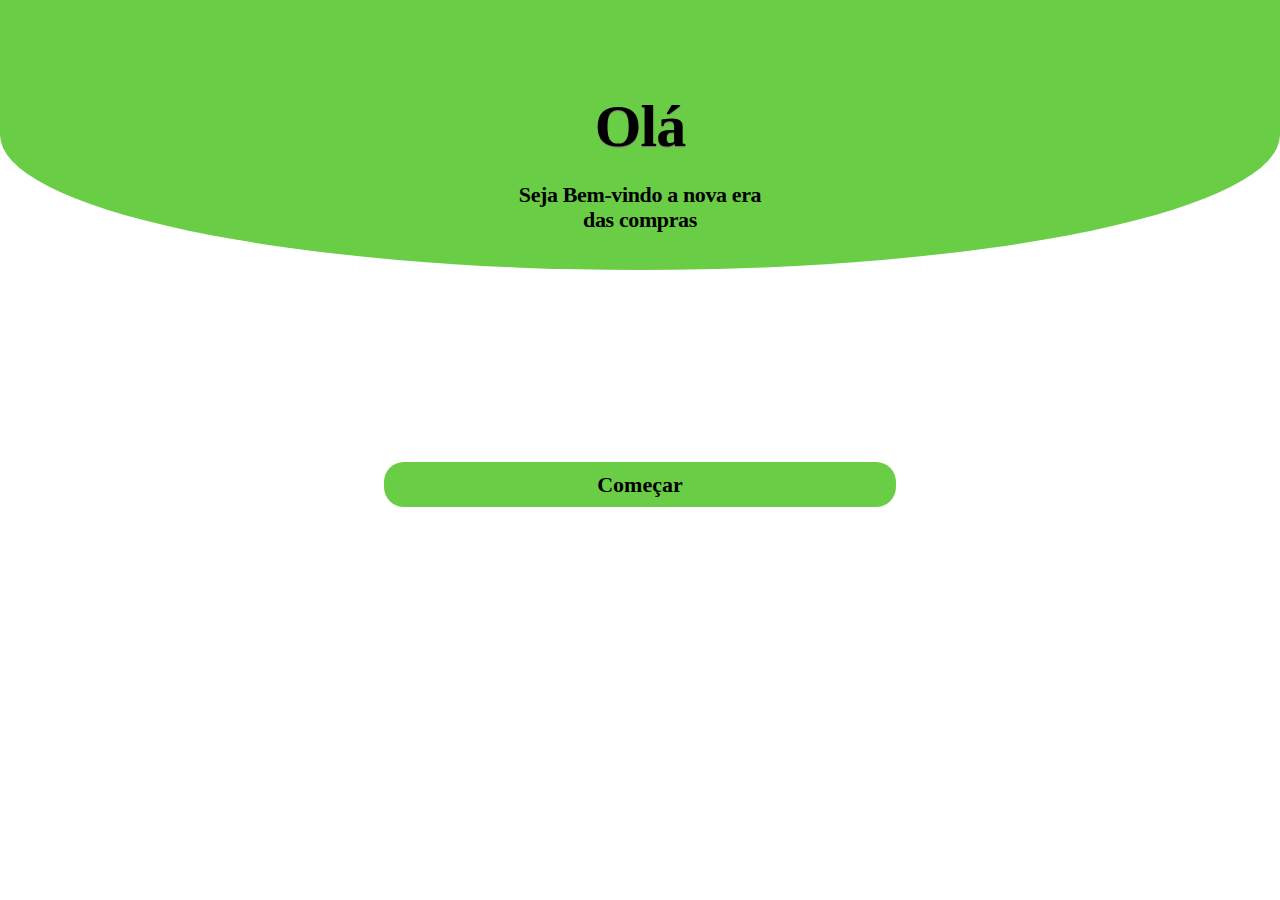
<file: src/Boas-vindas/boasvindas.html>
<!DOCTYPE html>
<html lang="en">
<head>
    <meta charset="UTF-8">
    <meta http-equiv="X-UA-Compatible" content="IE=edge">
    <meta name="viewport" content="width=device-width, initial-scale=1.0">
    <title>Boas Vindas</title>
 
    <link rel="stylesheet" href="boasvindas.css">
</head>
<body>
    <header>
        <div class="cor">
       
            <h1>Olá</h1>    
       
            <h2>Seja Bem-vindo a nova era</h2>
       
            <div class="spbk">
                <h2>das compras</h2>
            </div>
   
    </div>
    </header>
 
    <div class="btn">
        <a href="https://www.figma.com/">
            <button>
                <p>Começar</p>
            </button>
        </a>      
    </div>
</body>
</html>
</file>
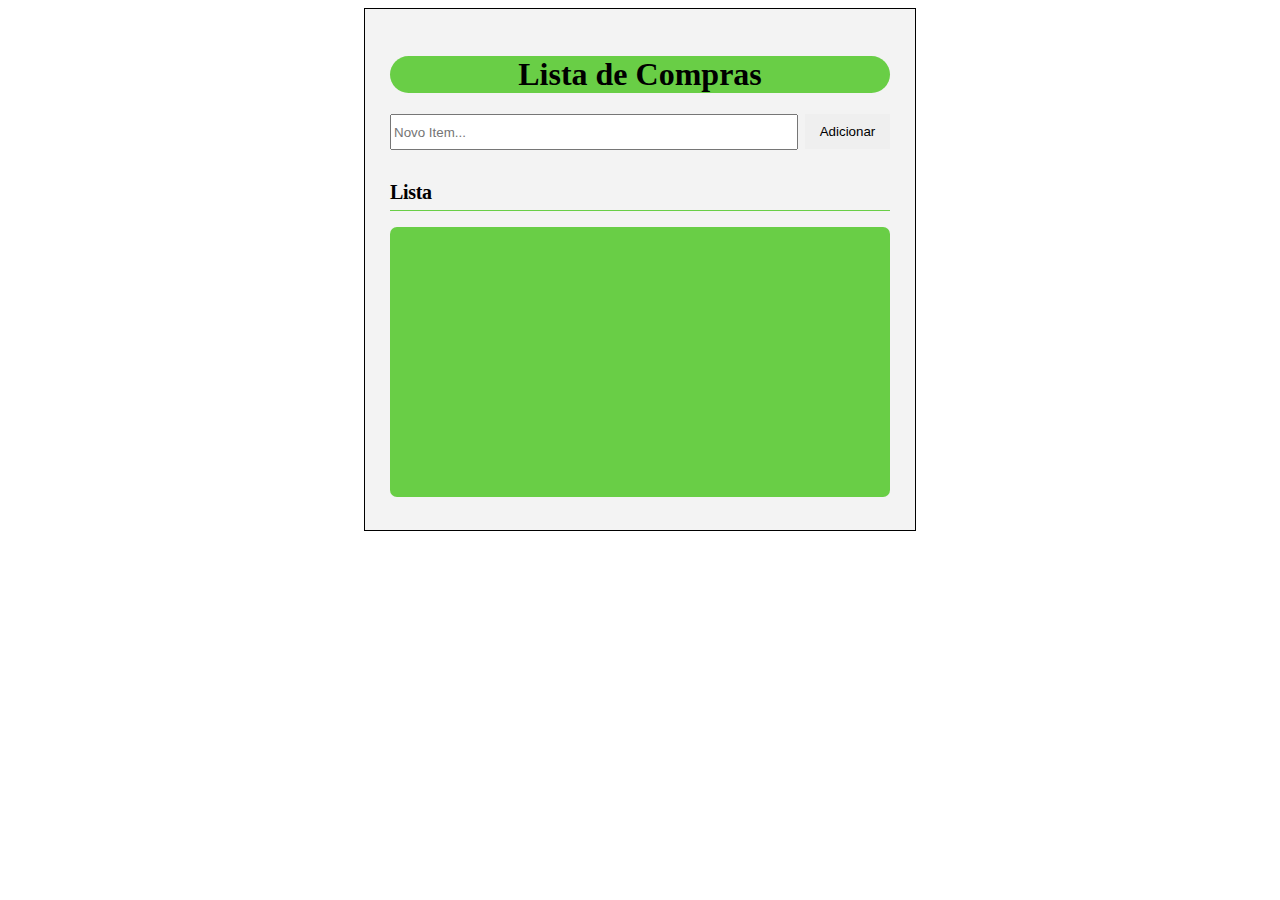
<file: src/Lista de Compras/lista.html>
<!DOCTYPE html>
<html lang="en">
<head>
    <meta charset="UTF-8">
    <meta http-equiv="X-UA-Compatible" content="IE=edge">
    <meta name="viewport" content="width=device-width, initial-scale=1.0">
    <title>To-DO List DevFreaksBr</title>
 
    <style type="text/css">
        .content{
            max-width: 500px;
            max-height: 600px;
            margin: auto;
            background: #f3f3f3;
            height: 470px;
            padding: 2%;
            border: 1px solid;
        }
        .content h1 {
            text-align: center;
 
        }
        input[type=text]{
            width: 80%;
            height: 30px;
            margin-bottom: 10px;
        }
        input[type=button] {
            border: none;
            width: 17%;
            float: right;
            height: 35px;
        }
        button:hover, input[type=button]:hover{
            background: #ccc;
        }
        button, input[type=button] { cursor: pointer; }
 
        button{
            float: right;
            width: 25px;
            padding: 5px;
        }

                .cab {
                    background: #69CE46;
                    padding-top: 0%;
                    border-radius: 25px; 
                }

                .lista {
                    border-bottom: 1px solid #69CE46;
                }

                p {
                    margin-bottom: 6px;

                    font-family: 'Inter';
                    font-style: normal;
                    font-weight: 800;
                    font-size: 20px;
                    line-height: 24px;
                    letter-spacing: -0.017em;

                    color: #000000;
                }

        ul {
            list-style-type: none;
            padding: 10px;
            height: 250px;
            background: #69CE46;
            overflow-y: auto;

            border-radius: 7px;
        }
        li{
            height: 30px;
            margin: 15px 0 15px 0;
            border-bottom: 1px solid;
        }
 
    </style>
</head>
<body>
 
    <div class="content">
 
        <div class="row">
 
            <div class="col-12">
                    <div class="cab">
                        <h1>Lista de Compras</h1>
                    </div>            
               
                <form>
                    <input  type="text"
                            name="task"
                            id="task"
                            placeholder="Novo Item..."/>
                   
                    <input  type="button"
                            name=""
                            value="Adicionar"
                            onclick="addTask();"/>
                </form>
 
            </div>
 
        </div>
 
        <div class="row">
            <div class="col-12">
                
                <div class="lista">
                    <p>Lista</p> 
                </div>

                    <div class="to-do-list-box">
    
                        <ul id="myList">
                        
                        </ul>
 
                    </div>
                </div>
            </div>
     </div>
 
    <script type="text/javascript">
 
        var ul = document.getElementById("myList");
        var li;
        var itemId;
        var item;
       
        addTask = function () {
       
            if(document.getElementById("task").value != ""){
               
                item = document.getElementById("task");
           
                itemId = ul.childElementCount;
           
                li = createItemEl(item.value, itemId);
               
                li.appendChild(createRemoveTaskBtn(itemId));
               
                ul.appendChild(li);
 
                item.value = ""
            }
               
           
        }
 
        removeTask = function( itemId ) {
 
           for( i = 0 ; i < ul.children.length ; i++){
 
                if(ul.children[i].getAttribute("index") == itemId ) {
 
                    ul.children[i].remove();
                }
           }
        }
 
        createItemEl = function(itemValue, itemId) {
           
            let li = document.createElement("li");
           
            li.setAttribute("index", itemId);
           
            li.appendChild(document.createTextNode(itemValue));
           
            return li;
        }
       
        createRemoveTaskBtn = function(itemId){
            let btn = document.createElement("button");
            btn.setAttribute("onclick", "removeTask("+itemId+")");
            btn.innerHTML ="X";
            return btn;
        }
 
 
 
    </script>
   
</body>
</html>
</file>
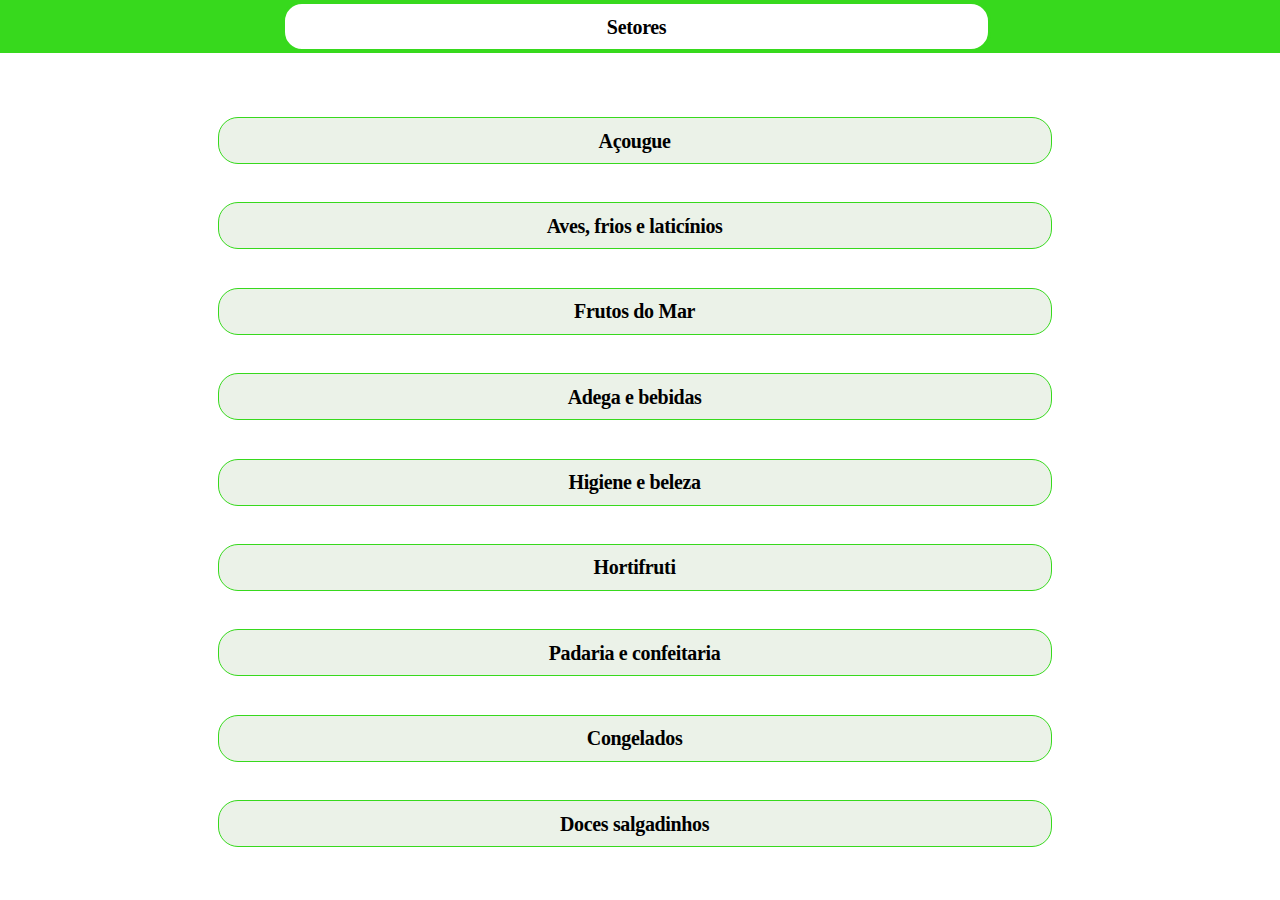
<file: src/Setores/setores.html>
<!DOCTYPE html>
<html lang="en">
<head>
    <meta charset="UTF-8">
    <meta http-equiv="X-UA-Compatible" content="IE=edge">
    <meta name="viewport" content="width=device-width, initial-scale=1.0">
    <title>Divisões</title>
 
    <link rel="stylesheet" href="setores.css">
 
</head>
    <header>
        <section class="cabe">
            <div class="volt">
            
            </div>
            <div class="cab">
                <p>Setores</p>
            </div>
        </section>
    </header>
     
    <body>
     
        <div class="acougue">
            <p>Açougue</p>
        </div>
       
        <div class="aves-frios-laticinios">
            <p>Aves, frios e laticínios</p>
        </div>
     
        <div class="frutos-mar">
            <p>Frutos do Mar</p>
        </div>
     
        <div class="adega">
            <p>Adega e bebidas</p>
        </div>
     
        <div class="higiene">
            <p>Higiene e beleza</p>
        </div>
     
        <div class="hortifruti">
            <p>Hortifruti</p>
        </div>
     
        <div class="padaria">
            <p> Padaria e confeitaria</p>
        </div>
     
        <div class="congelados">
            <p>Congelados</p>
        </div>
     
        <div class="doces">
            <p>Doces salgadinhos</p>
        </div>
    </body>
</html>
</file>
<file: src/Boas-vindas/boasvindas.css>
*{
    margin: 0%;
    border: 0%;
    padding: 0%;
}
 
h1 {
    padding-top: 70px;
 
    font-family: 'Roboto';
    font-style: normal;
    font-weight: 700;
    font-size: 60px;
    line-height: 112px;
   
    text-align: center;
    letter-spacing: -0.017em;
 
    color: #000000;
 
    text-shadow: 0px 1px 1px #7D7474;
}
 
h2 {
    font-family: 'Roboto';
    font-style: normal;
    font-weight: 700;
    font-size: 22px;
    line-height: 25px;
   
    text-align: center;
    letter-spacing: -0.017em;
 
    color: #000000;
    text-align: center;
}
 
.spbk {
    padding-bottom: 3%;
}
 
.cor {
    background: #69CE46;
    border-radius: 0 0 70% 70%;
}
 
p {
    font-family: 'Roboto';
    font-style: normal;
    font-weight: 700;
    font-size: 22px;
    line-height: 25px;
 
 
    color: #000000;
}
.btn {
    text-align: center;
    padding-top: 15%;
}
 
button {
    background-color: #69CE46;
    border: none;
    height: 45px;
    width: 40%;
    border-radius: 20px;
}
 
button:hover, input[type=button]:hover{
    background: #60C63D;
}
</file>
<file: src/Setores/setores.css>
*{
    margin:0%;
    padding:0%;
    border:0%;
}
 
p {
    font-family: 'Inter';
    font-style: normal;
    font-weight: 700;
    font-size: 20px;
    line-height: 24px;
    display: flex;
    align-items: center;
    text-align: center;
    letter-spacing: -0.017em;

    color: #000000;
}
 
.voltar {
   float: left;
   float: top;
   width: 30px;
   padding: 0px;
   margin-top: 8px;
}
 
.cabe {
    margin-top: 0px;
    background-color: #37D91D;
    height: 51px;
    padding: 1px;
 
}
 
.cab {
    display: flex;
    align-items: center;
    justify-content: center;
    margin-left: 22%;
    margin-right: 10%;
    background-color: #FFFF;
    border: 3px solid #37D91D;
 
    width: 55%;
 
    border-radius: 20px;
    height: 45px;
 
}
 
.acougue {
    display: flex;
    align-items: center;
    justify-content: center;
 
    margin-left: 17%;
    margin-right: 10%;
    margin-top: 5%;
    background-color: #EBF2E8;
    height: 45px;
    width: 65%;
 
    border: 1px solid #37D91D;
    border-radius: 20px;
}
 
.aves-frios-laticinios {
    display: flex;
    align-items: center;
    justify-content: center;
 
    margin-left: 17%;
    margin-right: 10%;
    margin-top: 3%;
    background-color: #EBF2E8;
    height: 45px;
    width: 65%;
 
    border: 1px solid #37D91D;
    border-radius: 20px;
}
 
.frutos-mar {
    display: flex;
    align-items: center;
    justify-content: center;
 
    margin-left: 17%;
    margin-right: 10%;
    margin-top: 3%;
    background-color: #EBF2E8;
    height: 45px;
    width: 65%;
 
    border: 1px solid #37D91D;
    border-radius: 20px;
}
 
.adega {
    display: flex;
    align-items: center;
    justify-content: center;
 
    margin-left: 17%;
    margin-right: 10%;
    margin-top: 3%;
    background-color: #EBF2E8;
    height: 45px;
    width: 65%;
 
    border: 1px solid #37D91D;
    border-radius: 20px;
}
 
.higiene {
    display: flex;
    align-items: center;
    justify-content: center;
 
    margin-left: 17%;
    margin-right: 10%;
    margin-top: 3%;
    background-color: #EBF2E8;
    height: 45px;
    width: 65%;
 
    border: 1px solid #37D91D;
    border-radius: 20px;
}
 
.hortifruti {
    display: flex;
    align-items: center;
    justify-content: center;
 
    margin-left: 17%;
    margin-right: 10%;
    margin-top: 3%;
    background-color: #EBF2E8;
    height: 45px;
    width: 65%;
 
    border: 1px solid #37D91D;
    border-radius: 20px;
}
 
.padaria {
    display: flex;
    align-items: center;
    justify-content: center;
 
    margin-left: 17%;
    margin-right: 10%;
    margin-top: 3%;
    background-color: #EBF2E8;
    height: 45px;
    width: 65%;
 
    border: 1px solid #37D91D;
    border-radius: 20px;
}
 
.congelados {
    display: flex;
    align-items: center;
    justify-content: center;
 
    margin-left: 17%;
    margin-right: 10%;
    margin-top: 3%;
    background-color: #EBF2E8;
    height: 45px;
    width: 65%;
 
    border: 1px solid #37D91D;
    border-radius: 20px;
}
 
.doces {
    display: flex;
    align-items: center;
    justify-content: center;
 
    margin-left: 17%;
    margin-right: 10%;
    margin-top: 3%;
    background-color: #EBF2E8;
    height: 45px;
    width: 65%;
 
    border: 1px solid #37D91D;
    border-radius: 20px;
}
</file>
